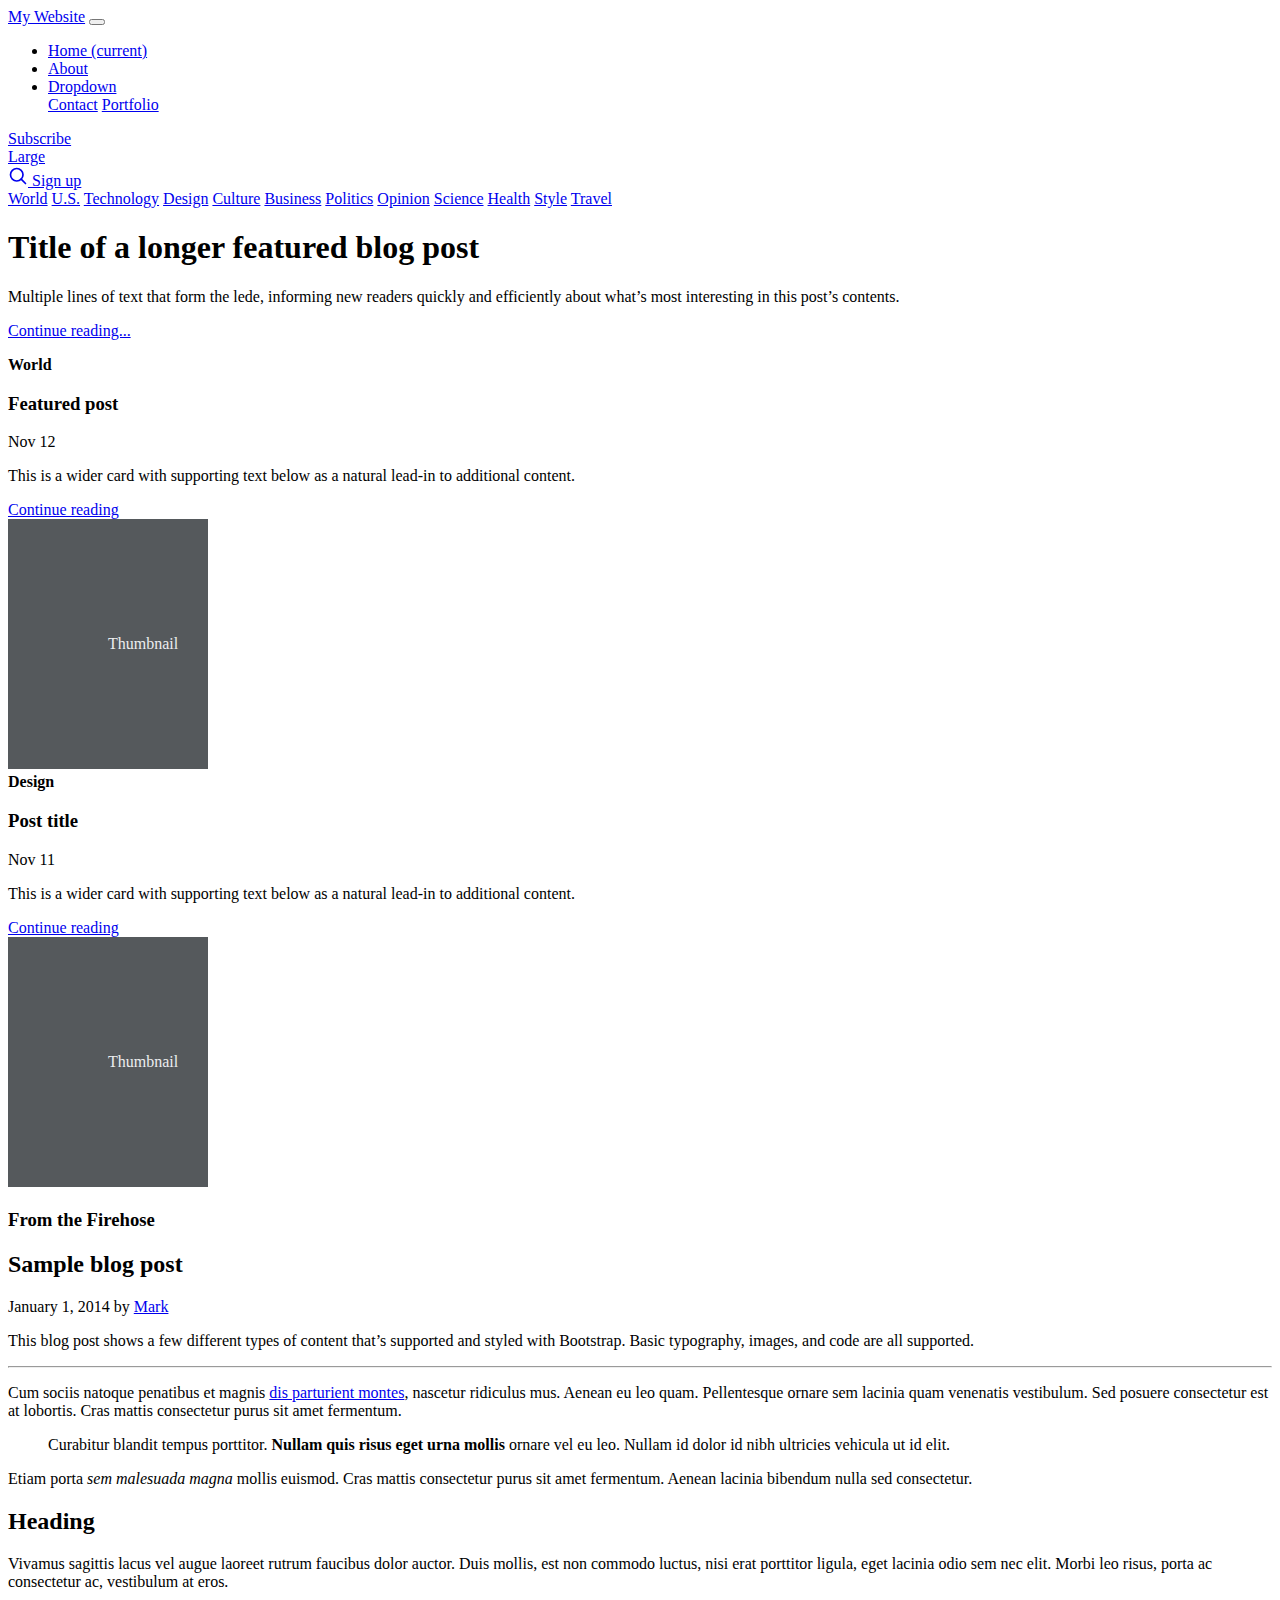
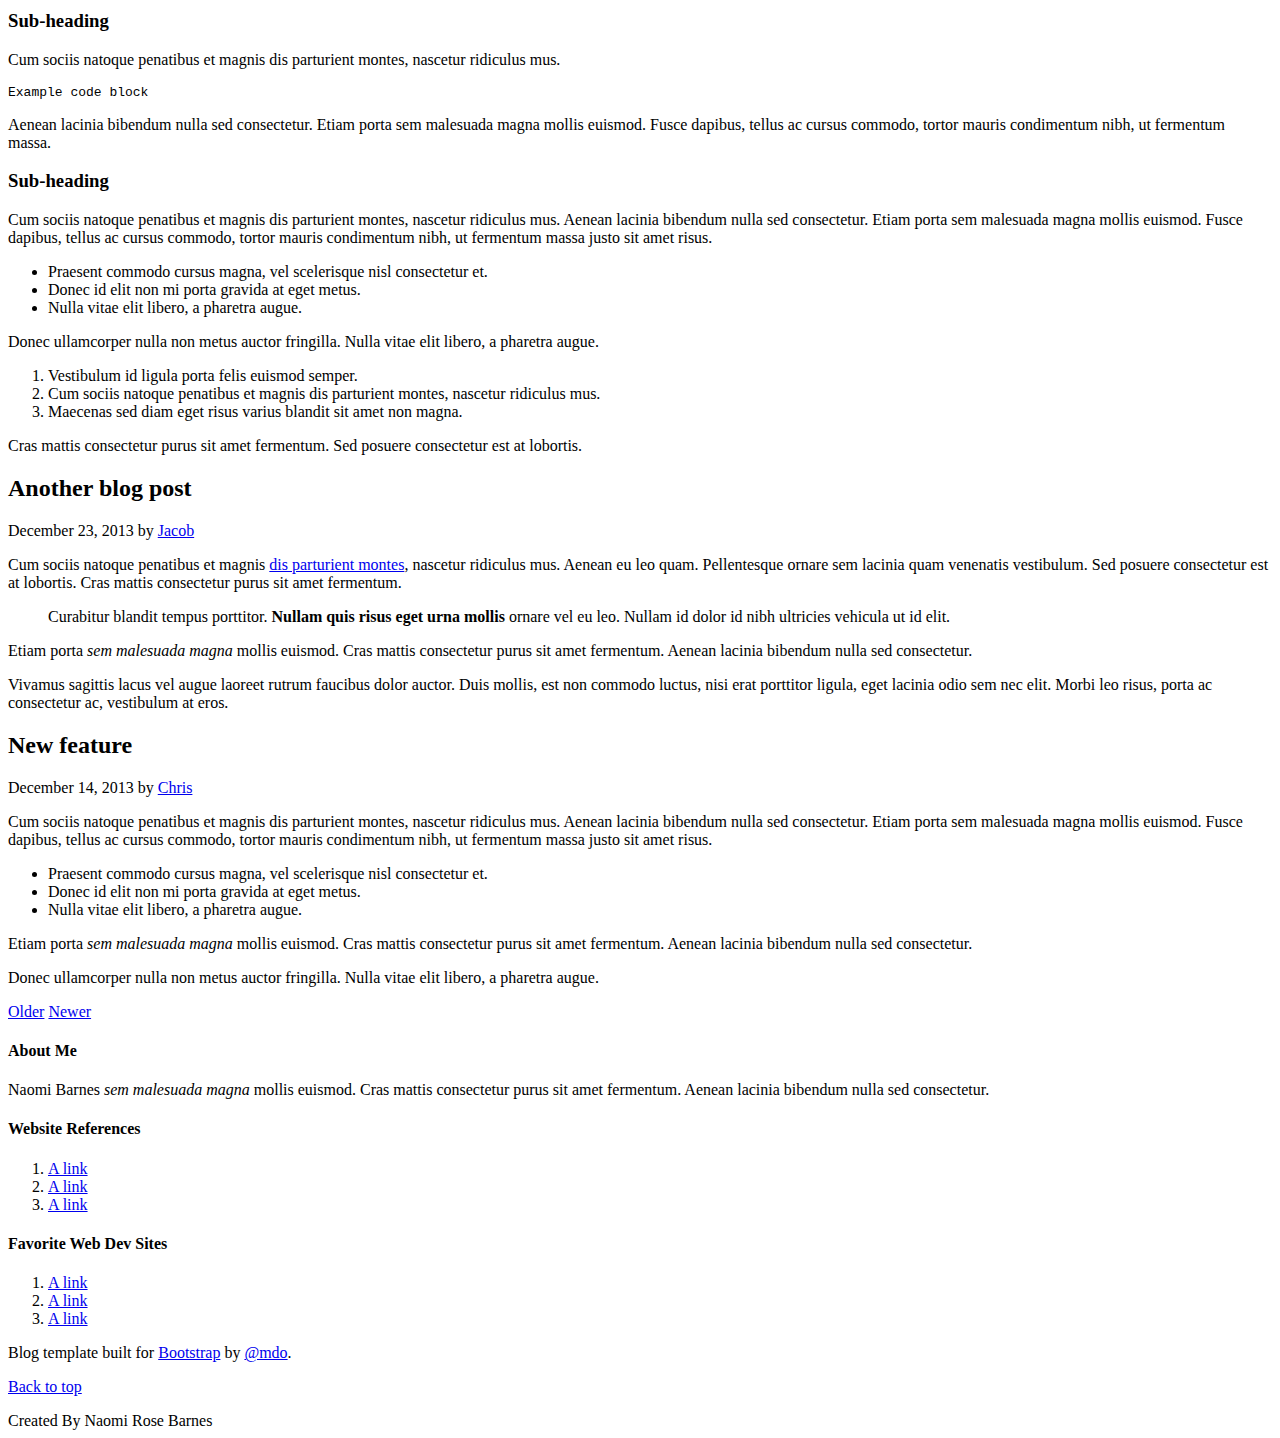
<file: index.html/index.html>
<!DOCTYPE html>
<html lang="en">

<head>
    <meta charset="UTF-8">
    <meta name="viewport" content="width=device-width, initial-scale=1.0">
    <link rel="stylesheet" href="https://stackpath.bootstrapcdn.com/bootstrap/4.5.0/css/bootstrap.min.css" integrity="sha384-9aIt2nRpC12Uk9gS9baDl411NQApFmC26EwAOH8WgZl5MYYxFfc+NcPb1dKGj7Sk" crossorigin="anonymous">
    <title>Document</title>
</head>

<body>
    <!--This Is The Start of The Navigation Bar-->
    <nav class="navbar navbar-expand-lg navbar-light bg-light">
        <a class="navbar-brand" href="#">My Website</a>
        <button class="navbar-toggler" type="button" data-toggle="collapse" data-target="#navbarSupportedContent" aria-controls="navbarSupportedContent" aria-expanded="false" aria-label="Toggle navigation">
          <span class="navbar-toggler-icon"></span>
        </button>

        <div class="collapse navbar-collapse" id="navbarSupportedContent">
            <ul class="navbar-nav mr-auto">
                <li class="nav-item active">
                    <a class="nav-link" href="index.html">Home <span class="sr-only">(current)</span></a>
                </li>
                <li class="nav-item">
                    <a class="nav-link" href="index.html">About</a>
                </li>
                <li class="nav-item dropdown">
                    <a class="nav-link dropdown-toggle" href="#" id="navbarDropdown" role="button" data-toggle="dropdown" aria-haspopup="true" aria-expanded="false">
                Dropdown
              </a>
                    <div class="dropdown-menu" aria-labelledby="navbarDropdown">
                        <a class="dropdown-item" href="contact.html">Contact</a>
                        <a class="dropdown-item" href="portfolio.html">Portfolio</a>
                    </div>
                </li>
            </ul>
        </div>
    </nav>
    <!--This Is The End of The Navigation Bar-->
    <!--This Is Beginning Of Bootstrap Website Template-->

    <body data-gr-c-s-loaded="true">
        <div class="container">
            <header class="blog-header py-3">
                <div class="row flex-nowrap justify-content-between align-items-center">
                    <div class="col-4 pt-1">
                        <a class="text-muted" href="#">Subscribe</a>
                    </div>
                    <div class="col-4 text-center">
                        <a class="blog-header-logo text-dark" href="#">Large</a>
                    </div>
                    <div class="col-4 d-flex justify-content-end align-items-center">
                        <a class="text-muted" href="#" aria-label="Search">
                            <svg xmlns="http://www.w3.org/2000/svg" width="20" height="20" fill="none" stroke="currentColor" stroke-linecap="round" stroke-linejoin="round" stroke-width="2" class="mx-3" role="img" viewBox="0 0 24 24" focusable="false"><title>Search</title><circle cx="10.5" cy="10.5" r="7.5"></circle><path d="M21 21l-5.2-5.2"></path></svg>
                        </a>
                        <a class="btn btn-sm btn-outline-secondary" href="#">Sign up</a>
                    </div>
                </div>
            </header>

            <div class="nav-scroller py-1 mb-2">
                <nav class="nav d-flex justify-content-between">
                    <a class="p-2 text-muted" href="#">World</a>
                    <a class="p-2 text-muted" href="#">U.S.</a>
                    <a class="p-2 text-muted" href="#">Technology</a>
                    <a class="p-2 text-muted" href="#">Design</a>
                    <a class="p-2 text-muted" href="#">Culture</a>
                    <a class="p-2 text-muted" href="#">Business</a>
                    <a class="p-2 text-muted" href="#">Politics</a>
                    <a class="p-2 text-muted" href="#">Opinion</a>
                    <a class="p-2 text-muted" href="#">Science</a>
                    <a class="p-2 text-muted" href="#">Health</a>
                    <a class="p-2 text-muted" href="#">Style</a>
                    <a class="p-2 text-muted" href="#">Travel</a>
                </nav>
            </div>

            <div class="jumbotron p-4 p-md-5 text-white rounded bg-dark">
                <div class="col-md-6 px-0">
                    <h1 class="display-4 font-italic">Title of a longer featured blog post</h1>
                    <p class="lead my-3">Multiple lines of text that form the lede, informing new readers quickly and efficiently about what’s most interesting in this post’s contents.</p>
                    <p class="lead mb-0"><a href="#" class="text-white font-weight-bold">Continue reading...</a></p>
                </div>
            </div>

            <div class="row mb-2">
                <div class="col-md-6">
                    <div class="row no-gutters border rounded overflow-hidden flex-md-row mb-4 shadow-sm h-md-250 position-relative">
                        <div class="col p-4 d-flex flex-column position-static">
                            <strong class="d-inline-block mb-2 text-primary">World</strong>
                            <h3 class="mb-0">Featured post</h3>
                            <div class="mb-1 text-muted">Nov 12</div>
                            <p class="card-text mb-auto">This is a wider card with supporting text below as a natural lead-in to additional content.</p>
                            <a href="#" class="stretched-link">Continue reading</a>
                        </div>
                        <div class="col-auto d-none d-lg-block">
                            <svg class="bd-placeholder-img" width="200" height="250" xmlns="http://www.w3.org/2000/svg" preserveAspectRatio="xMidYMid slice" focusable="false" role="img" aria-label="Placeholder: Thumbnail"><title>Placeholder</title><rect width="100%" height="100%" fill="#55595c"></rect><text x="50%" y="50%" fill="#eceeef" dy=".3em">Thumbnail</text></svg>
                        </div>
                    </div>
                </div>
                <div class="col-md-6">
                    <div class="row no-gutters border rounded overflow-hidden flex-md-row mb-4 shadow-sm h-md-250 position-relative">
                        <div class="col p-4 d-flex flex-column position-static">
                            <strong class="d-inline-block mb-2 text-success">Design</strong>
                            <h3 class="mb-0">Post title</h3>
                            <div class="mb-1 text-muted">Nov 11</div>
                            <p class="mb-auto">This is a wider card with supporting text below as a natural lead-in to additional content.</p>
                            <a href="#" class="stretched-link">Continue reading</a>
                        </div>
                        <div class="col-auto d-none d-lg-block">
                            <svg class="bd-placeholder-img" width="200" height="250" xmlns="http://www.w3.org/2000/svg" preserveAspectRatio="xMidYMid slice" focusable="false" role="img" aria-label="Placeholder: Thumbnail"><title>Placeholder</title><rect width="100%" height="100%" fill="#55595c"></rect><text x="50%" y="50%" fill="#eceeef" dy=".3em">Thumbnail</text></svg>
                        </div>
                    </div>
                </div>
            </div>
        </div>

        <main role="main" class="container">
            <div class="row">
                <div class="col-md-8 blog-main">
                    <h3 class="pb-4 mb-4 font-italic border-bottom">
                        From the Firehose
                    </h3>

                    <div class="blog-post">
                        <h2 class="blog-post-title">Sample blog post</h2>
                        <p class="blog-post-meta">January 1, 2014 by <a href="#">Mark</a></p>

                        <p>This blog post shows a few different types of content that’s supported and styled with Bootstrap. Basic typography, images, and code are all supported.</p>
                        <hr>
                        <p>Cum sociis natoque penatibus et magnis <a href="#">dis parturient montes</a>, nascetur ridiculus mus. Aenean eu leo quam. Pellentesque ornare sem lacinia quam venenatis vestibulum. Sed posuere consectetur est at lobortis. Cras
                            mattis consectetur purus sit amet fermentum.</p>
                        <blockquote>
                            <p>Curabitur blandit tempus porttitor. <strong>Nullam quis risus eget urna mollis</strong> ornare vel eu leo. Nullam id dolor id nibh ultricies vehicula ut id elit.</p>
                        </blockquote>
                        <p>Etiam porta <em>sem malesuada magna</em> mollis euismod. Cras mattis consectetur purus sit amet fermentum. Aenean lacinia bibendum nulla sed consectetur.</p>
                        <h2>Heading</h2>
                        <p>Vivamus sagittis lacus vel augue laoreet rutrum faucibus dolor auctor. Duis mollis, est non commodo luctus, nisi erat porttitor ligula, eget lacinia odio sem nec elit. Morbi leo risus, porta ac consectetur ac, vestibulum at eros.</p>
                        <h3>Sub-heading</h3>
                        <p>Cum sociis natoque penatibus et magnis dis parturient montes, nascetur ridiculus mus.</p>
                        <pre><code>Example code block</code></pre>
                        <p>Aenean lacinia bibendum nulla sed consectetur. Etiam porta sem malesuada magna mollis euismod. Fusce dapibus, tellus ac cursus commodo, tortor mauris condimentum nibh, ut fermentum massa.</p>
                        <h3>Sub-heading</h3>
                        <p>Cum sociis natoque penatibus et magnis dis parturient montes, nascetur ridiculus mus. Aenean lacinia bibendum nulla sed consectetur. Etiam porta sem malesuada magna mollis euismod. Fusce dapibus, tellus ac cursus commodo, tortor
                            mauris condimentum nibh, ut fermentum massa justo sit amet risus.</p>
                        <ul>
                            <li>Praesent commodo cursus magna, vel scelerisque nisl consectetur et.</li>
                            <li>Donec id elit non mi porta gravida at eget metus.</li>
                            <li>Nulla vitae elit libero, a pharetra augue.</li>
                        </ul>
                        <p>Donec ullamcorper nulla non metus auctor fringilla. Nulla vitae elit libero, a pharetra augue.</p>
                        <ol>
                            <li>Vestibulum id ligula porta felis euismod semper.</li>
                            <li>Cum sociis natoque penatibus et magnis dis parturient montes, nascetur ridiculus mus.</li>
                            <li>Maecenas sed diam eget risus varius blandit sit amet non magna.</li>
                        </ol>
                        <p>Cras mattis consectetur purus sit amet fermentum. Sed posuere consectetur est at lobortis.</p>
                    </div>
                    <!-- /.blog-post -->

                    <div class="blog-post">
                        <h2 class="blog-post-title">Another blog post</h2>
                        <p class="blog-post-meta">December 23, 2013 by <a href="#">Jacob</a></p>

                        <p>Cum sociis natoque penatibus et magnis <a href="#">dis parturient montes</a>, nascetur ridiculus mus. Aenean eu leo quam. Pellentesque ornare sem lacinia quam venenatis vestibulum. Sed posuere consectetur est at lobortis. Cras
                            mattis consectetur purus sit amet fermentum.</p>
                        <blockquote>
                            <p>Curabitur blandit tempus porttitor. <strong>Nullam quis risus eget urna mollis</strong> ornare vel eu leo. Nullam id dolor id nibh ultricies vehicula ut id elit.</p>
                        </blockquote>
                        <p>Etiam porta <em>sem malesuada magna</em> mollis euismod. Cras mattis consectetur purus sit amet fermentum. Aenean lacinia bibendum nulla sed consectetur.</p>
                        <p>Vivamus sagittis lacus vel augue laoreet rutrum faucibus dolor auctor. Duis mollis, est non commodo luctus, nisi erat porttitor ligula, eget lacinia odio sem nec elit. Morbi leo risus, porta ac consectetur ac, vestibulum at eros.</p>
                    </div>
                    <!-- /.blog-post -->

                    <div class="blog-post">
                        <h2 class="blog-post-title">New feature</h2>
                        <p class="blog-post-meta">December 14, 2013 by <a href="#">Chris</a></p>

                        <p>Cum sociis natoque penatibus et magnis dis parturient montes, nascetur ridiculus mus. Aenean lacinia bibendum nulla sed consectetur. Etiam porta sem malesuada magna mollis euismod. Fusce dapibus, tellus ac cursus commodo, tortor
                            mauris condimentum nibh, ut fermentum massa justo sit amet risus.</p>
                        <ul>
                            <li>Praesent commodo cursus magna, vel scelerisque nisl consectetur et.</li>
                            <li>Donec id elit non mi porta gravida at eget metus.</li>
                            <li>Nulla vitae elit libero, a pharetra augue.</li>
                        </ul>
                        <p>Etiam porta <em>sem malesuada magna</em> mollis euismod. Cras mattis consectetur purus sit amet fermentum. Aenean lacinia bibendum nulla sed consectetur.</p>
                        <p>Donec ullamcorper nulla non metus auctor fringilla. Nulla vitae elit libero, a pharetra augue.</p>
                    </div>
                    <!-- /.blog-post -->

                    <nav class="blog-pagination">
                        <a class="btn btn-outline-primary" href="#">Older</a>
                        <a class="btn btn-outline-secondary disabled" href="#" tabindex="-1" aria-disabled="true">Newer</a>
                    </nav>

                </div>
                <!-- /.blog-main -->

                <aside class="col-md-4 blog-sidebar">
                    <div class="p-4 mb-3 bg-light rounded">
                        <h4 class="font-italic">About Me</h4>
                        <p class="mb-0">Naomi Barnes <em>sem malesuada magna</em> mollis euismod. Cras mattis consectetur purus sit amet fermentum. Aenean lacinia bibendum nulla sed consectetur.</p>
                    </div>

                    <div class="p-4">
                        <h4 class="font-italic">Website References </h4>
                        <ol class="list-unstyled mb-0">
                            <li><a href="#">A link</a></li>
                            <li><a href="#">A link</a></li>
                            <li><a href="#">A link</a></li>
                        </ol>
                    </div>

                    <div class="p-4">
                        <h4 class="font-italic">Favorite Web Dev Sites</h4>
                        <ol class="list-unstyled">
                            <li><a href="#">A link</a></li>
                            <li><a href="#">A link</a></li>
                            <li><a href="#">A link</a></li>
                        </ol>
                    </div>
                </aside>
                <!-- /.blog-sidebar -->

            </div>
            <!-- /.row -->

        </main>
        <!-- /.container -->

        <footer class="blog-footer">
            <p>Blog template built for <a href="https://getbootstrap.com/">Bootstrap</a> by <a href="https://twitter.com/mdo">@mdo</a>.</p>
            <p>
                <a href="#">Back to top</a>
            </p>
        </footer>


    </body>
    <!--This Is The Beginning of The Footer-->
    <footer class="navbar navbar-dark bg-dark">
        <span class="navbar-text">
          Created By Naomi Rose Barnes
        </span>
    </footer>
    <!--This Is The End of The Footer-->
</body>

</html>
</file>
